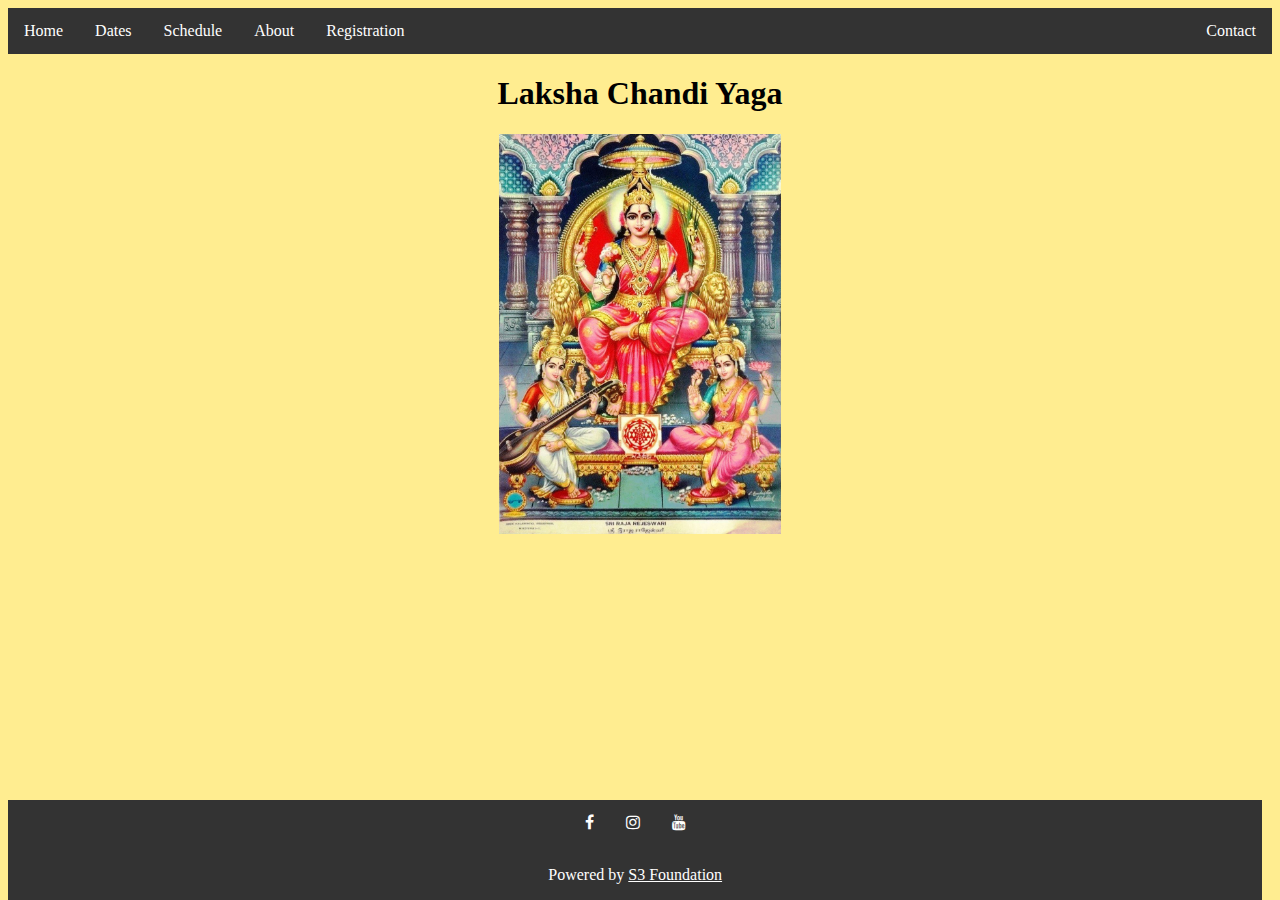
<file: index.html>
<!DOCTYPE html>
<html>
<meta charset="UTF-8">
<meta name="viewport" content="width=device-width, initial-scale=1">
<head>
<link rel="stylesheet" href="https://cdnjs.cloudflare.com/ajax/libs/font-awesome/4.6.3/css/font-awesome.min.css">
<link rel="stylesheet"  type="text/css" href="styles/style.css">
    <script type = "text/javascript">
        function displayNextImage() {
            x = (x === images.length - 1) ? 0 : x + 1;
            document.getElementById("img").src = images[x];
        }

        function displayPreviousImage() {
            x = (x <= 0) ? images.length - 1 : x - 1;
            document.getElementById("img").src = images[x];
        }

        function startTimer() {
            setInterval(displayNextImage, 3000);
        }

        var images = [], x = -1;
        images[0] = "images/durga-2.jpg";
        images[1] = "images/durga-4.png";
        images[2] = "images/durga-5.jpg";
        images[3] = "images/durga-1.png";
    </script>
</head>

<body style="background-color:#ffed90" body onload = "startTimer()">

<ul>
  <li><a href="index.html">Home</a></li>
  <li><a href="dates.html">Dates</a></li>
  <li><a href="schedule.html">Schedule</a></li>
  <li><a href="about.html">About</a></li>
  <li><a href="https://forms.gle/dFwaQ57drmuWNTs89">Registration</a></li>
  <li style="float:right"><a href="contact.html">Contact</a></li>
</ul>
  
  <h1> Laksha Chandi Yaga </h1>
  
  <img id="img" class="image" src="images/durga-1.png" style="max-height: 400px; max-width: 500px"; alt="durga-image"/>
  
<footer class="social-footer">
    <ul class="social-media-icons">
      <li><a href="https://www.facebook.com/s3gaushala"><i class="fa fa-facebook" aria-hidden="true"></i></a></li>
      <li><a href="https://instagram.com/s3gaushala?igshid=z73shk6mg270"><i class="fa fa-instagram" aria-hidden="true"></i></a></li>
      <li><a href="https://www.youtube.com/channel/UCyktTxawiWQGa0QQPdcjiMg"><i class="fa fa-youtube" aria-hidden="true"></i></a></li>
    </ul>
    <p>Powered by <a href="https://www.gaushalausa.org" target="_blank">S3 Foundation</a></p>
</footer>

</body>
</html>
</file>
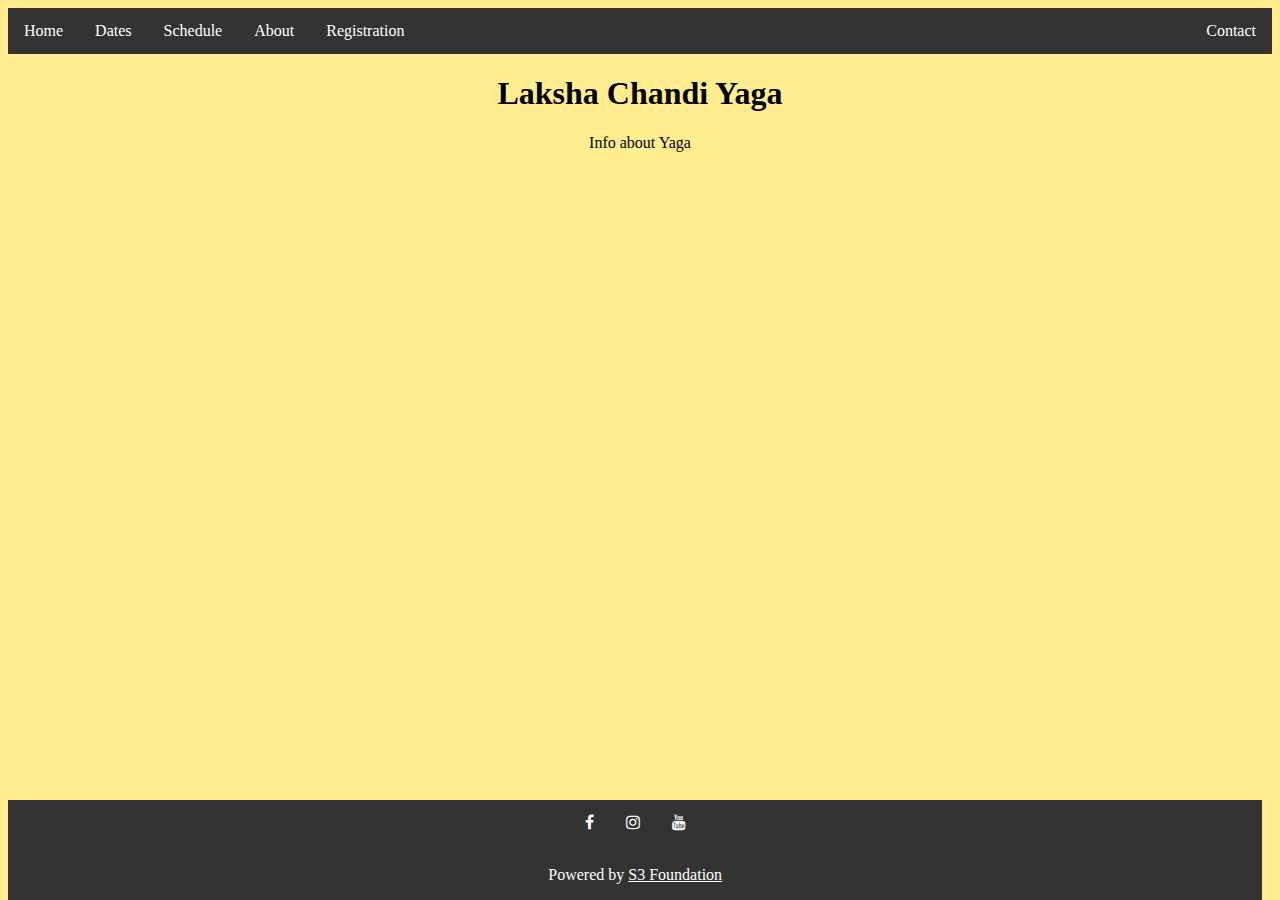
<file: about.html>
<!DOCTYPE html>
<html>
<meta charset="UTF-8">
<meta name="viewport" content="width=device-width, initial-scale=1">
<head>
<link rel="stylesheet" href="https://cdnjs.cloudflare.com/ajax/libs/font-awesome/4.6.3/css/font-awesome.min.css">
<link rel="stylesheet"  type="text/css" href="styles/about.css">
</head>

<body style="background-color:#ffed90">

<ul>
  <li><a href="index.html">Home</a></li>
  <li><a href="dates.html">Dates</a></li>
  <li><a href="schedule.html">Schedule</a></li>
  <li><a href="about.html">About</a></li>
  <li><a href="https://forms.gle/dFwaQ57drmuWNTs89">Registration</a></li>
  <li style="float:right"><a href="contact.html">Contact</a></li>
</ul>
  
  <h1> Laksha Chandi Yaga </h1>
  <p> Info about Yaga </p>
  
<footer class="social-footer">
    <ul class="social-media-icons">
      <li><a href="https://www.facebook.com/s3gaushala"><i class="fa fa-facebook" aria-hidden="true"></i></a></li>
      <li><a href="https://instagram.com/s3gaushala?igshid=z73shk6mg270"><i class="fa fa-instagram" aria-hidden="true"></i></a></li>
      <li><a href="https://www.youtube.com/channel/UCyktTxawiWQGa0QQPdcjiMg"><i class="fa fa-youtube" aria-hidden="true"></i></a></li>
    </ul>
    <p>Powered by <a href="https://www.gaushalausa.org" target="_blank">S3 Foundation</a></p>
</footer>

</body>
</html>
</file>
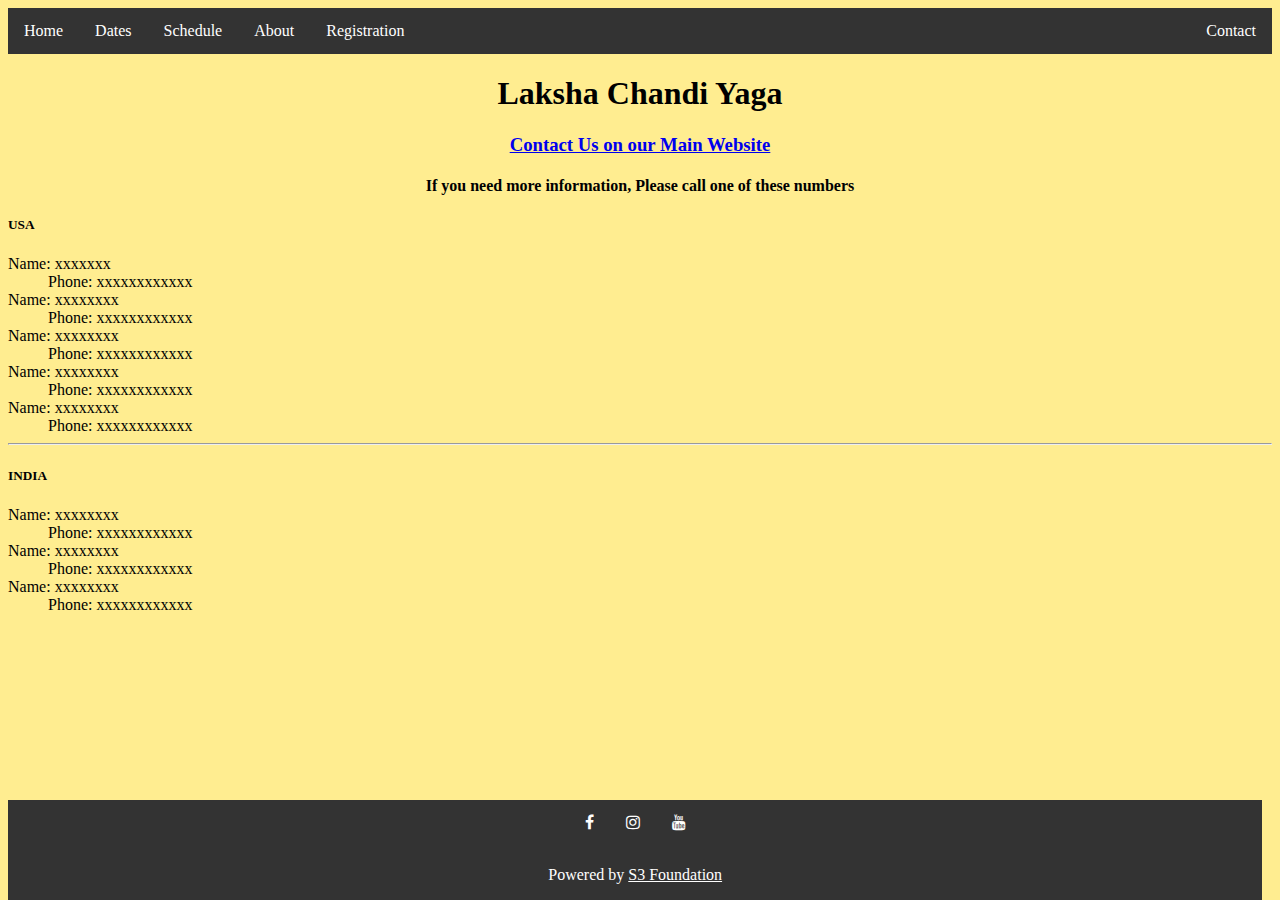
<file: contact.html>
<!DOCTYPE html>
<html>
<head>
<title>Page Title</title>
<link rel="stylesheet" href="https://cdnjs.cloudflare.com/ajax/libs/font-awesome/4.6.3/css/font-awesome.min.css">
<link rel="stylesheet"  type="text/css" href="styles/dates.css">
</head>
<body style="background-color:#ffed90">

<ul>
  <li><a href="index.html">Home</a></li>
  <li><a href="dates.html">Dates</a></li>
  <li><a href="schedule.html">Schedule</a></li>
  <li><a href="about.html">About</a></li>
  <li><a href="https://forms.gle/dFwaQ57drmuWNTs89">Registration</a></li>
  <li style="float:right"><a href="contact.html">Contact</a></li>
</ul>
  
  <h1> Laksha Chandi Yaga </h1>
  <h3> <a href= "https://www.gaushalausa.org/contact.html">Contact Us on our Main Website</a></h3>
  <h4 style="text-align:center">If you need more information, Please call one of these numbers </h4>
  
  <dl>
      <h5> USA </h5>
    <dt>Name: xxxxxxx </dt>
    <dd>Phone: xxxxxxxxxxxx</dd>
    <dt>Name: xxxxxxxx</dt>
    <dd>Phone: xxxxxxxxxxxx</dd>
    <dt>Name: xxxxxxxx</dt>
    <dd>Phone: xxxxxxxxxxxx</dd>
    <dt>Name: xxxxxxxx</dt>
    <dd>Phone: xxxxxxxxxxxx</dd>
    <dt>Name: xxxxxxxx</dt>
    <dd>Phone: xxxxxxxxxxxx</dd>
    <hr>
    <h5> INDIA </h5>
    <dt>Name: xxxxxxxx</dt>
    <dd>Phone: xxxxxxxxxxxx</dd>
    <dt>Name: xxxxxxxx</dt>
    <dd>Phone: xxxxxxxxxxxx</dd>
    <dt>Name: xxxxxxxx</dt>
    <dd>Phone: xxxxxxxxxxxx</dd>
    
  </dl>
</body>

<footer class="social-footer">
    <ul class="social-media-icons">
      <li><a href="https://www.facebook.com/s3gaushala"><i class="fa fa-facebook" aria-hidden="true"></i></a></li>
      <li><a href="https://instagram.com/s3gaushala?igshid=z73shk6mg270"><i class="fa fa-instagram" aria-hidden="true"></i></a></li>
      <li><a href="https://www.youtube.com/channel/UCyktTxawiWQGa0QQPdcjiMg"><i class="fa fa-youtube" aria-hidden="true"></i></a></li>
    </ul>
    <p>Powered by <a href="https://www.gaushalausa.org" target="_blank">S3 Foundation</a></p>
</footer>
</html>
</file>
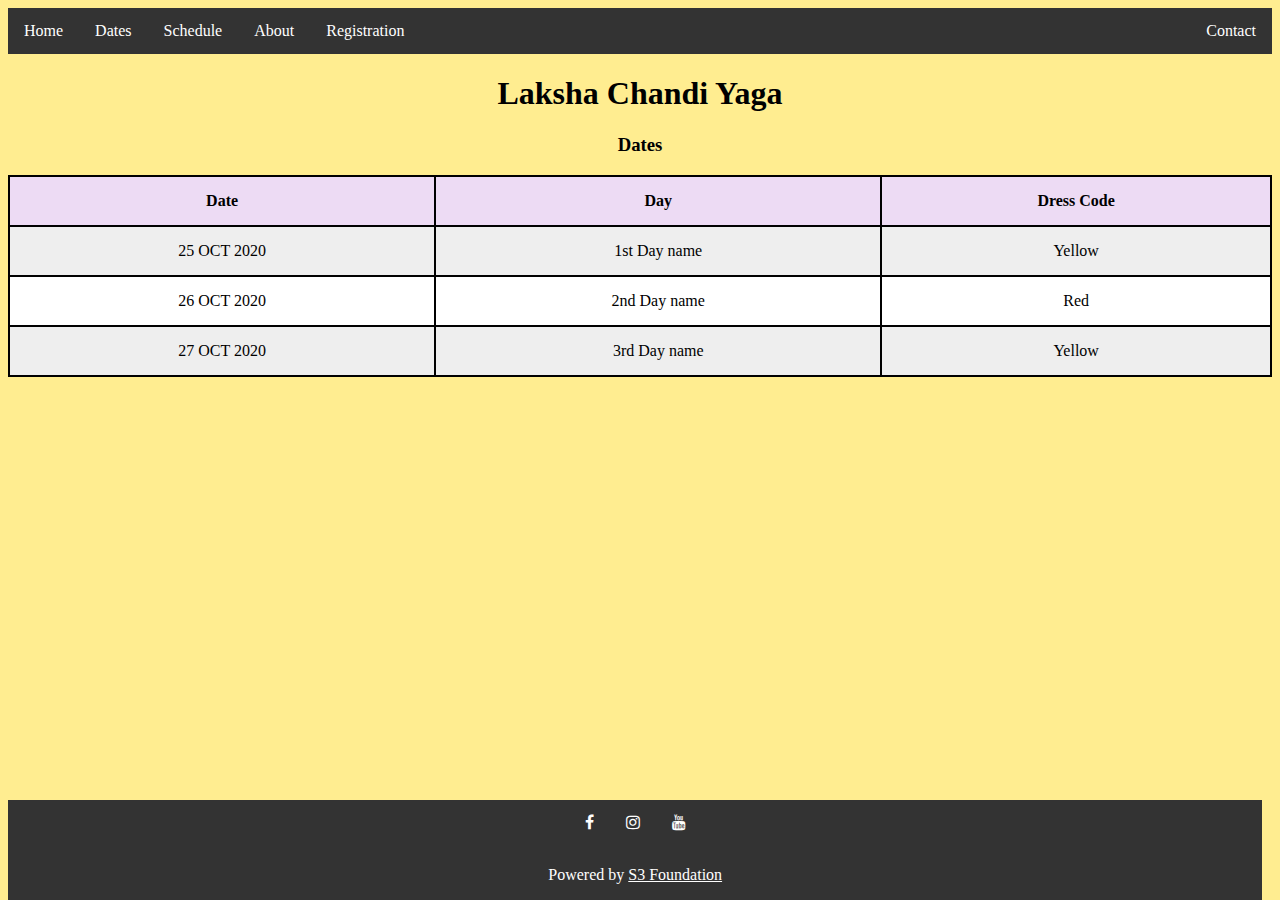
<file: dates.html>
<!DOCTYPE html>
<html>
<head>
<title>Page Title</title>
<link rel="stylesheet" href="https://cdnjs.cloudflare.com/ajax/libs/font-awesome/4.6.3/css/font-awesome.min.css">
<link rel="stylesheet"  type="text/css" href="styles/dates.css">
</head>
<body style="background-color:#ffed90">

<ul>
  <li><a href="index.html">Home</a></li>
  <li><a href="dates.html">Dates</a></li>
  <li><a href="schedule.html">Schedule</a></li>
  <li><a href="about.html">About</a></li>
  <li><a href="https://forms.gle/dFwaQ57drmuWNTs89">Registration</a></li>
  <li style="float:right"><a href="contact.html">Contact</a></li>
</ul>
  
  <h1> Laksha Chandi Yaga </h1>
  <h3> Dates </h3>
  
  <table id="table1">
    <tr>
      <th>Date</th>
      <th>Day</th>
      <th>Dress Code</th>
    </tr>
    <tr>
      <td>25 OCT 2020</td>
      <td>1st Day name</td>
      <td>Yellow</td>
    </tr>
    <tr>
      <td>26 OCT 2020</td>
      <td>2nd Day name</td>
      <td>Red</td>
    </tr>
    <tr>
      <td>27 OCT 2020</td>
      <td>3rd Day name</td>
      <td>Yellow</td>
    </tr>
  </table>

</body>

<footer class="social-footer">
    <ul class="social-media-icons">
      <li><a href="https://www.facebook.com/s3gaushala"><i class="fa fa-facebook" aria-hidden="true"></i></a></li>
      <li><a href="https://instagram.com/s3gaushala?igshid=z73shk6mg270"><i class="fa fa-instagram" aria-hidden="true"></i></a></li>
      <li><a href="https://www.youtube.com/channel/UCyktTxawiWQGa0QQPdcjiMg"><i class="fa fa-youtube" aria-hidden="true"></i></a></li>
    </ul>
    <p>Powered by <a href="https://www.gaushalausa.org" target="_blank">S3 Foundation</a></p>
</footer>
</html>
</file>
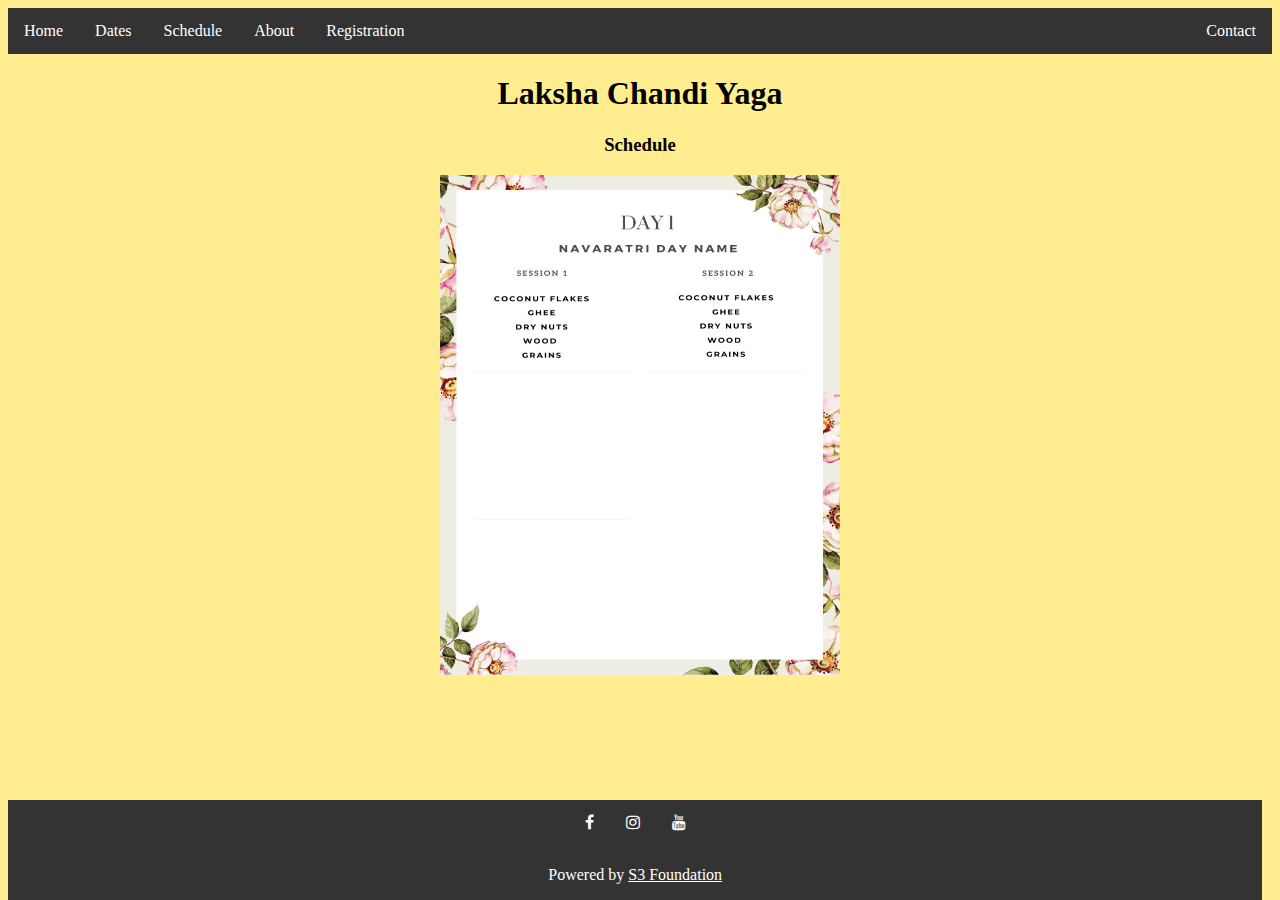
<file: schedule.html>
<!DOCTYPE html>
<html>
<meta charset="UTF-8">
<meta name="viewport" content="width=device-width, initial-scale=1">
<head>
<link rel="stylesheet" href="https://cdnjs.cloudflare.com/ajax/libs/font-awesome/4.6.3/css/font-awesome.min.css">
<link rel="stylesheet"  type="text/css" href="styles/schedule.css">
</head>

<body style="background-color:#ffed90">

<ul>
  <li><a href="index.html">Home</a></li>
  <li><a href="dates.html">Dates</a></li>
  <li><a href="schedule.html">Schedule</a></li>
  <li><a href="about.html">About</a></li>
  <li><a href="https://forms.gle/dFwaQ57drmuWNTs89">Registration</a></li>
  <li style="float:right"><a href="contact.html">Contact</a></li>
</ul>
  
  <h1> Laksha Chandi Yaga </h1>
  <h3> Schedule </h3>
  <img class="image" src="images/Day-1.jpg" alt="schedule" width="400px" height="500px">

<footer class="social-footer">
    <ul class="social-media-icons">
      <li><a href="https://www.facebook.com/s3gaushala"><i class="fa fa-facebook" aria-hidden="true"></i></a></li>
      <li><a href="https://instagram.com/s3gaushala?igshid=z73shk6mg270"><i class="fa fa-instagram" aria-hidden="true"></i></a></li>
      <li><a href="https://www.youtube.com/channel/UCyktTxawiWQGa0QQPdcjiMg"><i class="fa fa-youtube" aria-hidden="true"></i></a></li>
    </ul>
    <p>Powered by <a href="https://www.gaushalausa.org" target="_blank">S3 Foundation</a></p>
</footer>

</body>
</html>
</file>
<file: styles/style.css>
h1 {text-align: center;}
ul {
  list-style-type: none;
  margin: 0;
  padding: 0;
  overflow: hidden;
  background-color: #333;
}

li {
  float: left;
}

li a {
  display: block;
  color: white;
  text-align: center;
  padding: 14px 16px;
  text-decoration: none;
}

li a:hover {
  background-color: #111;
}
.social-footer{
  position: fixed;
  bottom: 0;
  width: 98%;
  background-color: #333;
  color: white;
  text-align: center;
}
.social-media-icons {
    float:none;
    display:inline-block;
}
.social-footer p a{
    color: #ffffff!important;
}
img{
    display: block;
    margin-left: auto;
    margin-right: auto;
}
</file>
<file: styles/about.css>
h1,h3,p {text-align: center;}
ul {
  list-style-type: none;
  margin: 0;
  padding: 0;
  overflow: hidden;
  background-color: #333;
}

li {
  float: left;
}

li a {
  display: block;
  color: white;
  text-align: center;
  padding: 14px 16px;
  text-decoration: none;
}

li a:hover {
  background-color: #111;
}
.social-footer{
  position: fixed;
  bottom: 0;
  width: 98%;
  background-color: #333;
  color: white;
  text-align: center;
}
.social-media-icons {
    float:none;
    display:inline-block;
}
.social-footer p a{
    color: #ffffff!important;
}
</file>
<file: styles/dates.css>
h1 {text-align: center;}
h3 {text-align: center;}
ul {
  list-style-type: none;
  margin: 0;
  padding: 0;
  overflow: hidden;
  background-color: #333;
}

li {
  float: left;
}

li a {
  display: block;
  color: white;
  text-align: center;
  padding: 14px 16px;
  text-decoration: none;
}

li a:hover {
  background-color: #111;
}
.social-footer{
  position: fixed;
  bottom: 0;
  width: 98%;
  background-color: #333;
  color: white;
  text-align: center;
}
.social-media-icons {
    float:none;
    display:inline-block;
}
.social-footer p a{
    color: #ffffff!important;
}

table {
  width:100%;
}
table, th, td {
  border: 2px solid black;
  border-collapse: collapse;
}
th, td {
  padding: 15px;
  text-align: center;
}
table#table1 tr:nth-child(even) {
  background-color: #eee;
}
table#table1 tr:nth-child(odd) {
 background-color: #fff;
}
table#table1 th {
  background-color: #eddbf4;
  color: black;
}
</file>
<file: styles/schedule.css>
h1 {text-align: center;}
h3 {text-align: center;}
ul {
  list-style-type: none;
  margin: 0;
  padding: 0;
  overflow: hidden;
  background-color: #333;
}

li {
  float: left;
}

li a {
  display: block;
  color: white;
  text-align: center;
  padding: 14px 16px;
  text-decoration: none;
}

li a:hover {
  background-color: #111;
}
.social-footer{
  position: fixed;
  bottom: 0;
  width: 98%;
  background-color: #333;
  color: white;
  text-align: center;
}
.social-media-icons {
    float:none;
    display:inline-block;
}
.social-footer p a{
    color: #ffffff!important;
}

.description{
    text-align: left;
}

.image{
    display: block;
    margin-left: auto;
    margin-right: auto;
}
</file>
